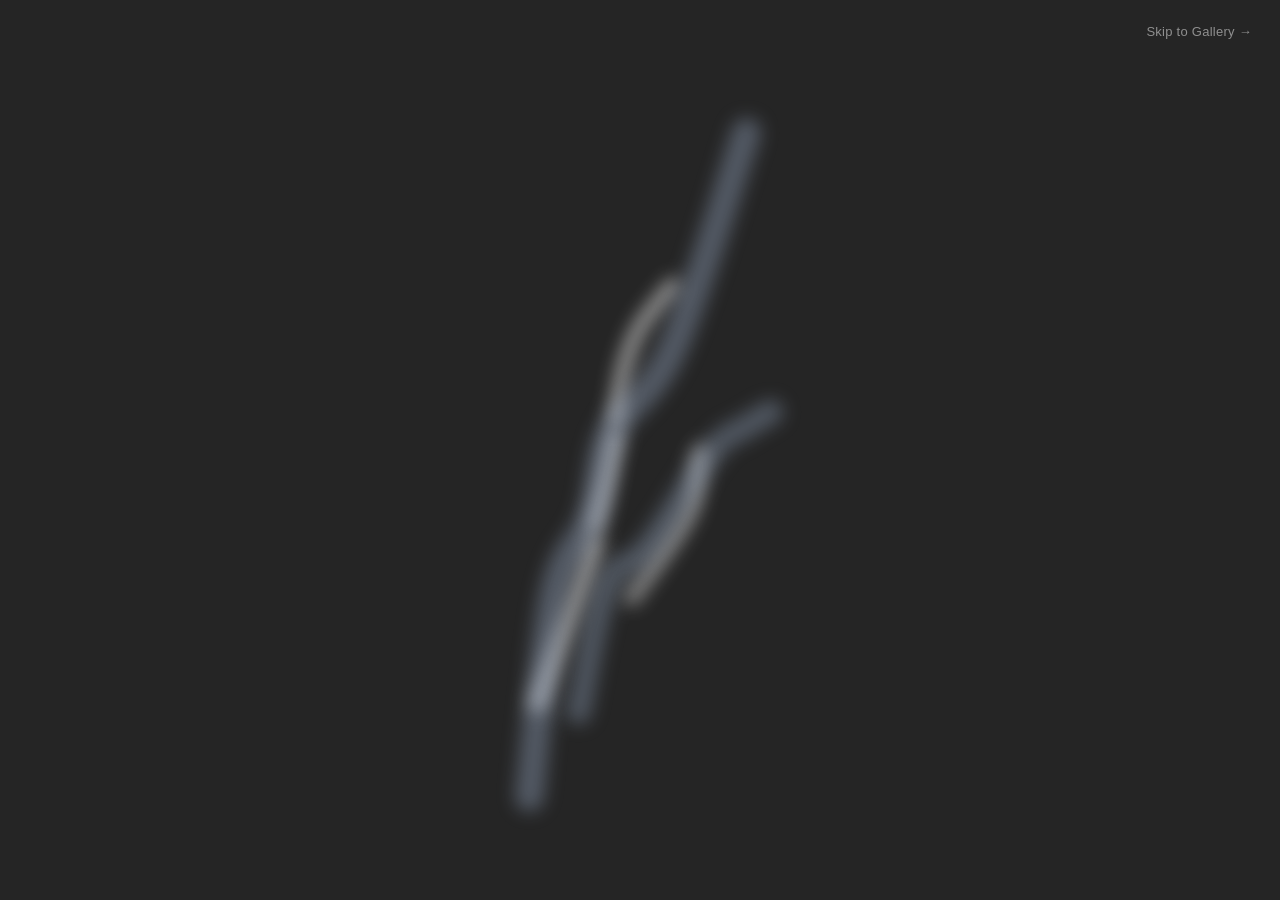
<file: index.html>
<!DOCTYPE html>
<html lang="en">

<head>
  <meta charset="UTF-8">
  <meta name="viewport" content="width=device-width, initial-scale=1.0">
  <title>Paintings</title>
  <link rel="stylesheet" href="landing.css">
</head>

<body>

  <a href="gallery.html" class="nav-link">Skip to Gallery &rarr;</a>

  <canvas id="paint-canvas"></canvas>

  <script src="paint-intro.js"></script>

</body>

</html>
</file>
<file: landing.css>
/* ==============================
   LANDING PAGE — live paint intro
   Shares the gallery's dark palette
   (see style.css) but this page is
   otherwise self-contained.
============================== */

:root {
  --bg-color: #252525;
  --text-muted: #8f8f8f;
  --text-main: #d2d2d2;
  --line-color: rgba(255, 255, 255, 0.18);
}

* {
  box-sizing: border-box;
}

html,
body {
  margin: 0;
  padding: 0;
  width: 100%;
  height: 100%;
  background: var(--bg-color);
  overflow: hidden;
}

#paint-canvas {
  position: fixed;
  inset: 0;
  display: block;
  width: 100%;
  height: 100%;
  opacity: 1;
  transition: opacity 1.1s ease;
}

#paint-canvas.fade-out {
  opacity: 0;
}

/* ==============================
   NAV LINK (top right)
============================== */

.nav-link {
  position: fixed;
  top: 24px;
  right: 28px;
  z-index: 5;
  color: var(--text-muted);
  text-decoration: none;
  font-family: Arial, Helvetica, sans-serif;
  font-size: 13px;
  letter-spacing: 0.02em;
  border-bottom: 1px solid transparent;
  transition: color 0.2s ease, border-color 0.2s ease;
}

.nav-link:hover {
  color: var(--text-main);
  border-color: var(--line-color);
}

@media (max-width: 640px) {
  .nav-link {
    top: 18px;
    right: 20px;
  }
}
</file>
